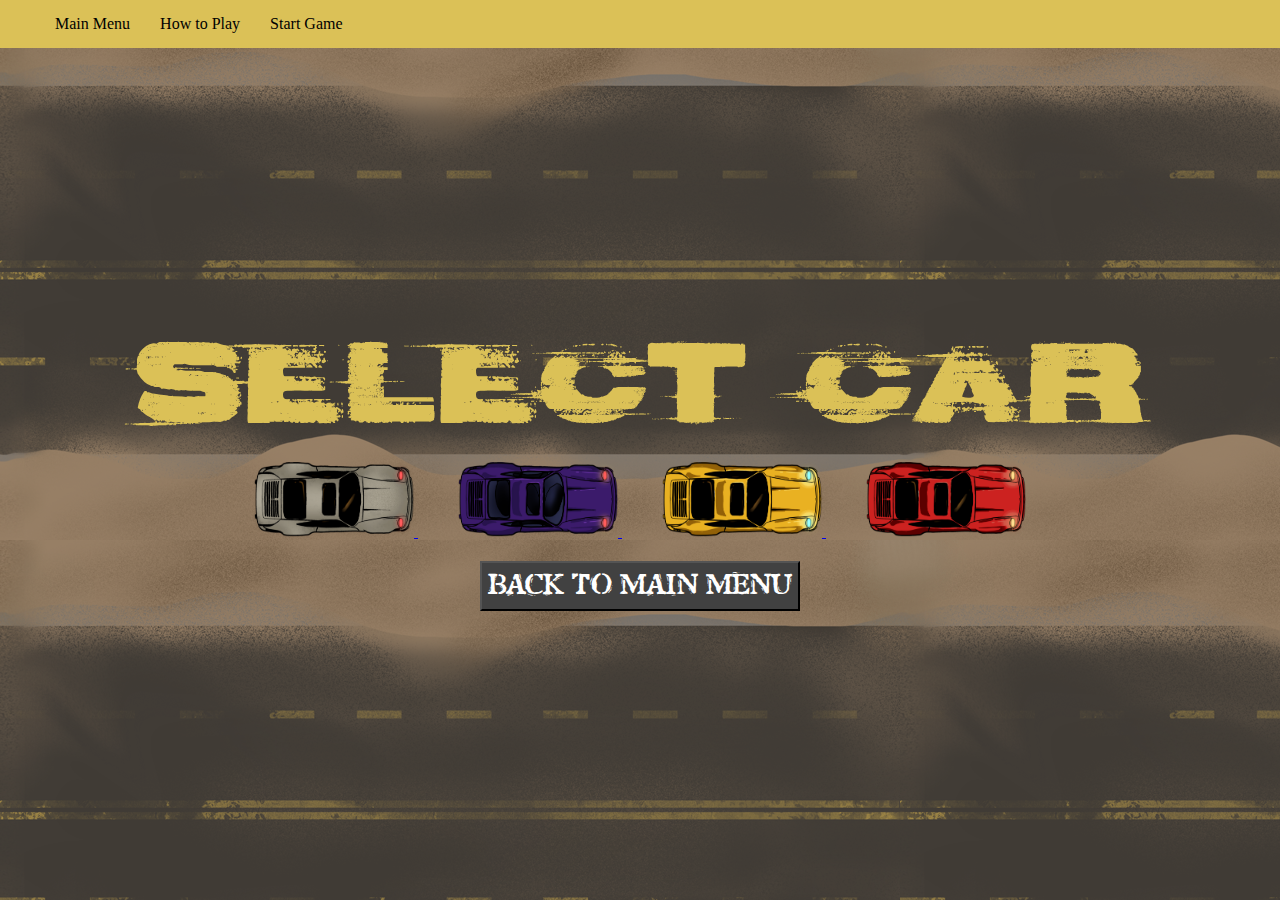
<file: app/SandRacer/carSelection.html>
<!DOCTYPE html>
<html>

<head>
    <meta content="viewport" width="device-width, initial-scale=1.0">
    <link rel="stylesheet" href="css/sandRaceMainMenu.css">
</head>

<body>
    <nav>
        <ul>
            <li><a href="sandRaceMainMenu.html">Main Menu</a></li>
            <li><a href="howtoplaySandRace.html">How to Play</a></li>
            <li><a href="car.html">Start Game</a></li>
        </ul>
    </nav>
    <div class="menu-container">
        <div class="overlay"></div>
        <div class="centered">
            <h1>SELECT CAR</h1>
        </div>
        <div class="cars">
            <a href="../SandRacer/car.html">
                <img src="../SandRacer/img/car.png" alt="White Car" style="width:160px;height:75px;">
            </a>
            <a href="../SandRacer/carPurple.html">
                <img src="../SandRacer/img/carPurple.png" alt="Red Car" style="width:160px;height:75px;">
            </a>
            <a href="../SandRacer/carYellow.html">
                <img src="../SandRacer/img/carYellow.png" alt="Yellow Car" style="width:160px;height:75px;">
            </a>
            <a href="../SandRacer/carRed.html">
                <img src="../SandRacer/img/carRed.png" alt="Purple Car" style="width:160px;height:75px;">
            </a>
        </div>
        <div class="button-container">
            <a href="sandRaceMainMenu.html"><button>Back to Main Menu</button></a>
        </div>
    </div>
</body>

</html>
</file>
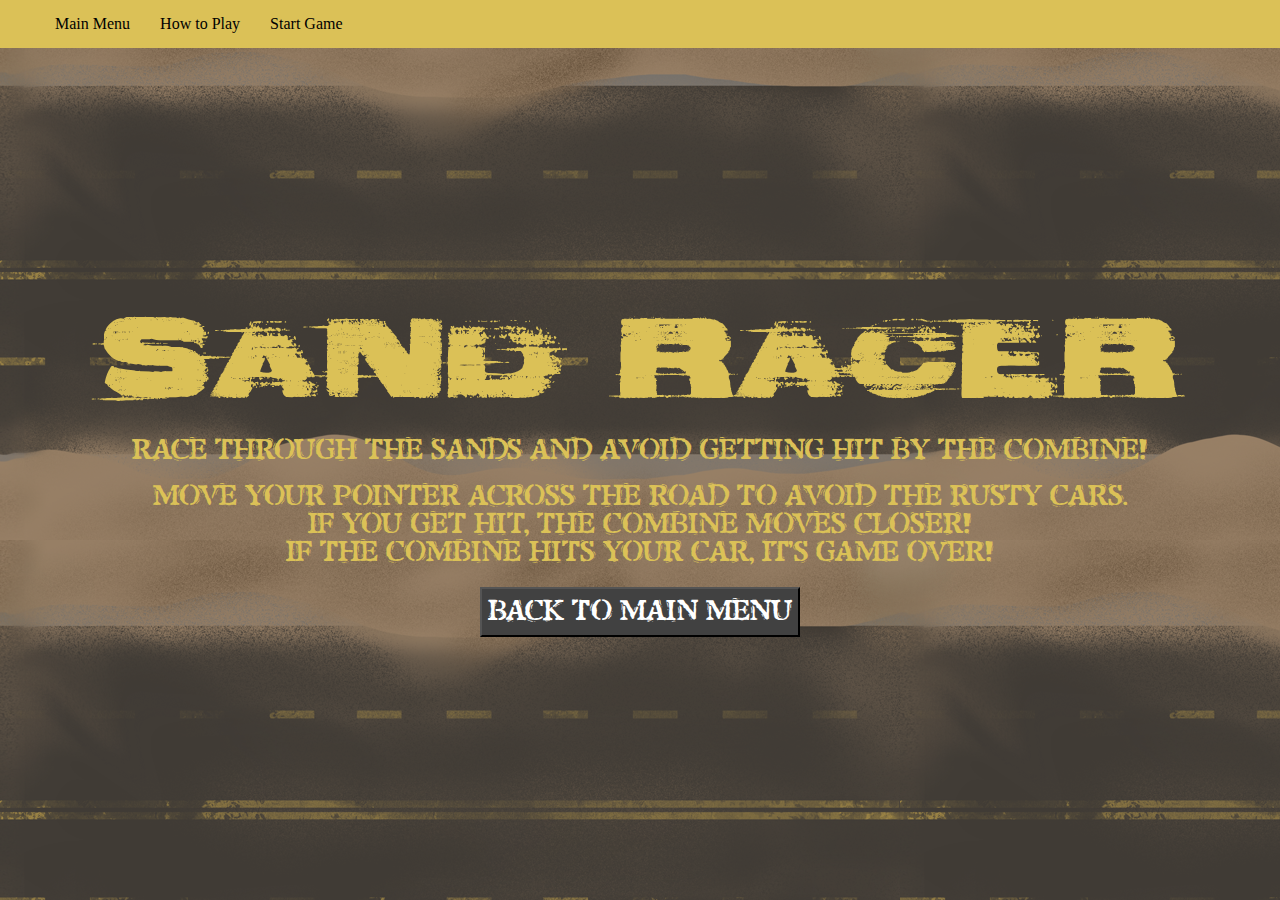
<file: app/SandRacer/howtoplaySandRace.html>
<!DOCTYPE html>
<html>

<head>
    <meta content="viewport" width="device-width, initial-scale=1.0">
    <link rel="stylesheet" href="css/sandRaceMainMenu.css">
</head>

<body>
    <nav>
        <ul>
            <li><a href = "sandRaceMainMenu.html">Main Menu</a></li>
            <li><a href="howtoplaySandRace.html">How to Play</a></li>
            <li><a href = "car.html">Start Game</a></li>
        </ul>
    </nav>
    <div class="menu-container">
        <div class="overlay"></div>
        <div class="centered">
            <h1>SAND RACER</h1>
        </div>
        <div class="instructions-container" style="text-align:center">
            <p>Race through the sands and avoid getting hit by the combine!</p><br>
            <p >Move your pointer across the road to avoid the rusty cars.<br>
            If you get hit, the combine moves closer!<br>
            If the combine hits your car, IT'S GAME OVER!</p>
            <!-- <p>Race through the sands with these key commands:</p>
            <p><span class="instruction-step">W / Up Arrow:</span> Accelerate</p>
            <p><span class="instruction-step">S / Down Arrow:</span> Brake/Reverse</p>
            <p><span class="instruction-step">A / Left Arrow:</span> Steer Left</p>
            <p><span class="instruction-step">D / Right Arrow:</span> Steer Right</p> -->
        </div>
        <div class="button-container">
            <a href="sandRaceMainMenu.html"><button>Back to Main Menu</button></a>
        </div>
    </div>
</body>

</html>
</file>
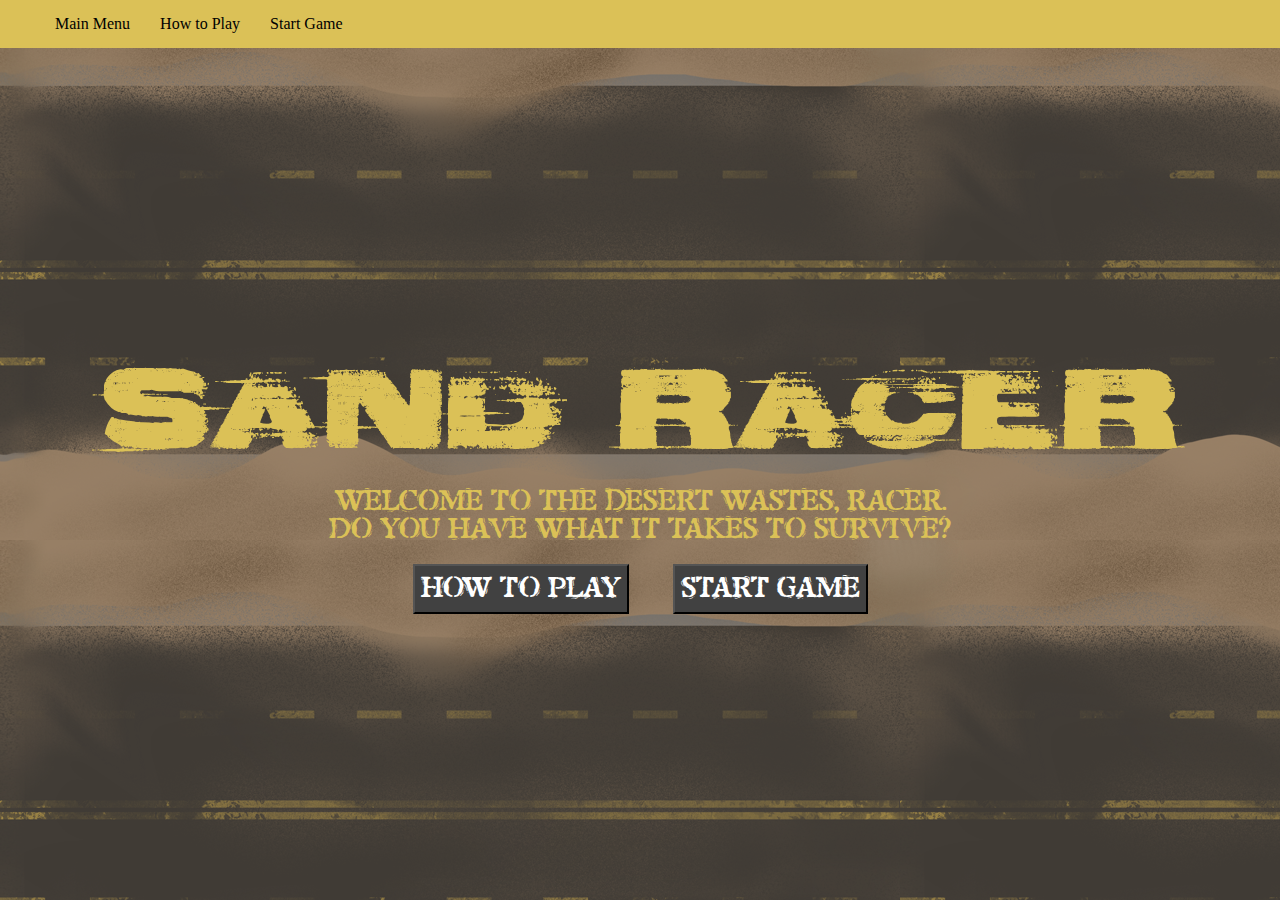
<file: app/SandRacer/sandRaceMainMenu.html>
<!DOCTYPE html>
<html lang="en">
<head>
    <meta charset="utf-8">
    <meta content="viewport" width="device-width, initial-scale=1.0">
    <link rel="stylesheet" href="css/sandRaceMainMenu.css">
</head>

<body>
    <nav>
        <ul>
            <li><a href = "../index.html">Main Menu</a></li>
            <li><a href="howtoplaySandRace.html">How to Play</a></li>
            <li><a href = "carSelection.html">Start Game</a></li>
        </ul>
    </nav>
    <div class="menu-container">
        <div class="centered">
            <div id="mobileMsg"><p>WARNING: Please play on wide screen</p></div>
            <h1>SAND RACER</h1>
            <p>Welcome to the desert wastes, racer.</p>
            <p>Do you have what it takes to survive?</p>
        </div>
        <div class="button-container">
            <a href="howtoplaySandRace.html"><button>How to Play</button></a>
            <a href="carSelection.html"><button>Start Game</button></a>
        </div>
    </div>
</body>

</html>
</file>
<file: app/SandRacer/css/sandRaceMainMenu.css>
@font-face {
    font-family: BadComa;
    src: url(Bad\ Coma.ttf);
}

@font-face {
    font-family: ShowThat;
    src: url(Showthat.otf);
}

body,p,h1 {
    padding: 0;
    margin: 0;
}

.menu-container {
    display: flex;
    flex-direction: column;
    align-items: center;
    justify-content: center;
    height: 100vh;
    background-image: url(../img/road.png);
}

#mobileMsg {
    display: flex;
    text-align: center;
    opacity: 0;
}

@media screen and (max-width: 800px) {
    #mobileMsg {
        display: flex;
        text-align: center;
        background-color: black;
        opacity: 100;
    }
}
@media only screen and (min-width: 801px) {
    #mobileMessage {
        display: none;
    }
}

.centered {
    text-align: center;
}


.button-container {
    gap: 10px;
    margin-top: 20px;
}

h1 {
    color: rgb(219, 193, 87);
    font-size: 150px;
    font-weight: lighter;
    font-family: BadComa, sans-serif;
}

button {
    font-size: 30px;
    height: 50px;
    background-color: rgb(65, 65, 65);
    color: white;
    text-align: center;
    font-family: ShowThat, sans-serif;
}

p {
    color: rgb(219, 193, 87);
    font-size: 30px;
    font-family: ShowThat, sans-serif;
}

a {
    padding: 20px;
}

canvas {
    border:1px solid #d3d3d3;
    background-color: #f1f1f1;
    margin-top: 100px;
}
h1,body,p {
    padding-top: 0;
    margin-top:0;
    margin-left: 0;
}
nav {
    margin: 0;
    padding: 0;
    position: fixed;
    top:0;
    width: 100%;
    background-color: rgb(219, 193, 87);
}
ul {
    list-style-type: none;
    padding-left: 15;
    margin: 0;
    width: 100%;
    overflow: hidden;
    
}
li {
    float: left;

}
li a {
    color: black;
    text-decoration: none;
    display: block;
    text-align: center;
    padding: 15px;
}
li a:hover {
    background-color: bisque;
}
</file>
